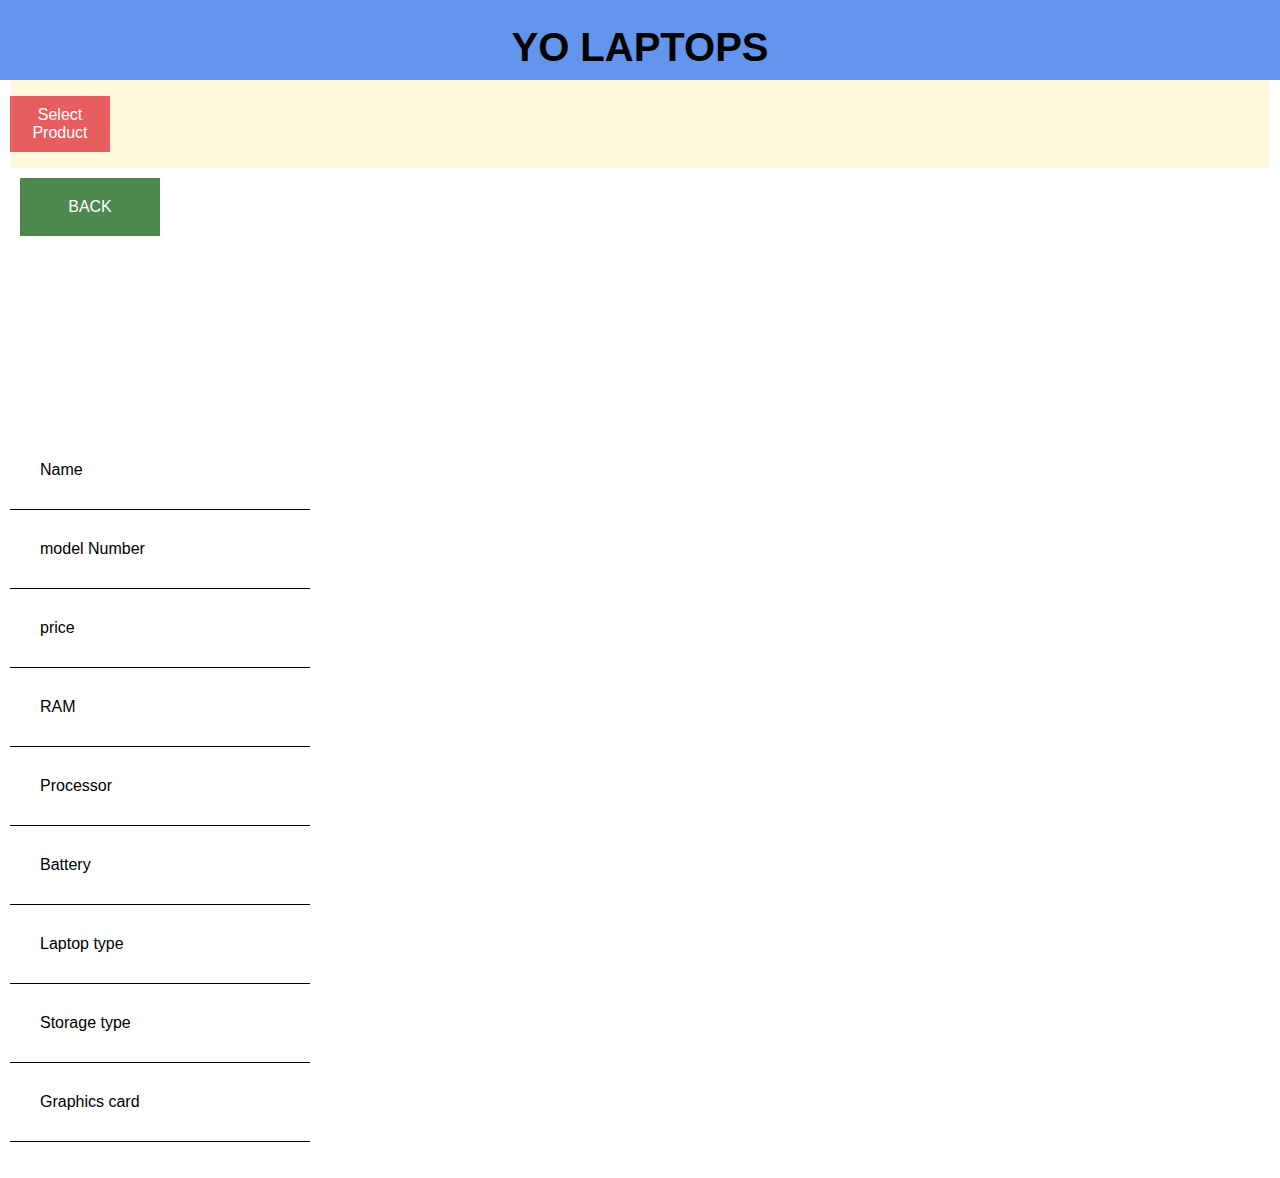
<file: compare.html>
<!DOCTYPE html>
<html lang="en">
<head>
    <meta charset="UTF-8">
    <meta http-equiv="X-UA-Compatible" content="IE=edge">
    <meta name="viewport" content="width=device-width, initial-scale=1.0">
    <title>Compare</title>
    <link href="style.css" type="text/css" rel="stylesheet">
    <link href="compare.css" type="text/css" rel="stylesheet">


</head>
<body>
    <div class="header">
        <div class="logo">YO LAPTOPS</div>
      </div>
    <div id="compare" class="compare">
        <div class="compare1">
            <ul class="dropdown">
                <li><p class="select">Select Product</p>
                    <ul>
                        <li><p>ASUS</p>
                            <ul>
                                <li><p>notebook</p>
                                    <ul>
                                        <li><div class="brand">
                                            <form class="form1" id="f1">
                                                <input type="checkbox" id="sg" name="AS-NT-1" class="check" value="Bat" onclick="ValidateBrandSelection()" >
                                                <label for="bat1"> ASUS NOTEBOOK 1</label><br>
                                                <input type="checkbox" id="gm" name="AS-NT-2" class="check" value="Bat" onclick="ValidateBrandSelection()">
                                                <label for="bat2"> ASUS NOTEBOOK 2</label><br>
                                                <input type="checkbox" id="ss" name="AS-NT-3" class="check" value="Bat" onclick="ValidateBrandSelection()">
                                                <label for="bat3"> ASUS NOTEBOOK 3</label><br>
                                                <input type="checkbox" id="mrf" name="AS-NT-4" class="check" value="Bat" onclick="ValidateBrandSelection()">
                                                <label for="bat4"> ASUS NOTEBOOK 4</label><br><br>
                                              </form>
                                        </div></li>
                                    </ul>
                                </li>
                                <li><p>Gaming</p>
                                    <ul>
                                        <li><div class="brand">
                                            <form class="form1" id="f2">
                                                <input type="checkbox" id="sg" name="AS-GM-1" class="check" value="Bat" onclick="ValidateBrandSelection()" >
                                                <label for="bat1"> ASUS TUF 1</label><br>
                                                <input type="checkbox" id="gm" name="AS-GM-2" class="check" value="Bat" onclick="ValidateBrandSelection()">
                                                <label for="bat2"> ASUS ROG1</label><br>
                                                <input type="checkbox" id="ss" name="AS-GM-3" class="check" value="Bat" onclick="ValidateBrandSelection()">
                                                <label for="bat3"> ASUS ROG2</label><br>
                                                <input type="checkbox" id="ss" name="AS-GM-4" class="check" value="Bat" onclick="ValidateBrandSelection()">
                                                <label for="bat3"> ASUS TUF 2</label><br><br>
                                              </form>
                                        </div></li>

                                    </ul>
                                </li>
                                <li><p>Touchscreen</p>
                                    <ul>
                                        <li><div class="brand">
                                            <form class="form1" id="f3">
                                                <input type="checkbox" id="sg" name="AS-TH-1" class="check" value="Bat" onclick="ValidateBrandSelection()" >
                                                <label for="bat1"> ASUS PRO 1</label><br>
                                                <input type="checkbox" id="gm" name="AS-TH-2" class="check" value="Bat" onclick="ValidateBrandSelection()">
                                                <label for="bat2"> ASUS PRO 2</label><br>
                                                <input type="checkbox" id="ss" name="AS-TH-3" class="check" value="Bat" onclick="ValidateBrandSelection()">
                                                <label for="bat3"> ASUS PRO 3</label><br><br>
                                              </form>
                                        </div></li>

                                    </ul>
                                </li>
                            </ul>
                        </li>
                        <li><p>ACER</p>
                            <ul>
                                <li><p>notebook</p>
                                    <ul>
                                        <li><div class="brand">
                                            <form class="form1" id="f4">
                                                <input type="checkbox" id="sg" name="AC-NT-1" class="check" value="Bat" onclick="ValidateBrandSelection()" >
                                                <label for="bat1"> ACER NOTEBOOK 1</label><br>
                                                <input type="checkbox" id="gm" name="AC-NT-2" class="check" value="Bat" onclick="ValidateBrandSelection()">
                                                <label for="bat2"> ACER NOTEBOOK 2</label><br>
                                                <input type="checkbox" id="ss" name="AC-NT-3" class="check" value="Bat" onclick="ValidateBrandSelection()">
                                                <label for="bat3"> ACER NOTEBOOK 3</label><br><br>
                                              </form>
                                        </div></li>
                                    
                                    </ul>
                                </li>
                                <li><p>Gaming</p>
                                    <ul>
                                        <li><div class="brand">
                                            <form class="form1" id="f5">
                                                <input type="checkbox" id="sg" name="AC-GM-1" class="check" value="Bat" onclick="ValidateBrandSelection()" >
                                                <label for="bat1"> ACER PREDATOR 1</label><br>
                                                <input type="checkbox" id="gm" name="AC-GM-2" class="check" value="Bat" onclick="ValidateBrandSelection()">
                                                <label for="bat2"> ACER PREDATOR 2</label><br>
                                                <input type="checkbox" id="ss" name="AC-GM-3" class="check" value="Bat" onclick="ValidateBrandSelection()">
                                                <label for="bat3"> ACER PREDATOR 3</label><br><br>
                                              </form>
                                        </div></li>
                                        
                                    </ul>
                                </li>
                                <li><p>Touchscreen</p>
                                    <ul>
                                        <li><div class="brand">
                                            <form class="form1" id="f6">
                                                <input type="checkbox" id="sg" name="AC-TH-1" class="check" value="Bat" onclick="ValidateBrandSelection()" >
                                                <label for="bat1"> ACER PRO 1</label><br>
                                                <input type="checkbox" id="gm" name="AC-TH-2" class="check" value="Bat" onclick="ValidateBrandSelection()">
                                                <label for="bat2"> ACER PRO 2</label><br>
                                                <input type="checkbox" id="ss" name="AC-TH-3" class="check" value="Bat" onclick="ValidateBrandSelection()">
                                                <label for="bat3"> ACER PRO 3</label><br><br>
                                              </form>
                                        </div></li>
                                        
                                    </ul>
                                </li>
                            </ul>
                        </li>
                        <li><p>DELL</p>
                            <ul>
                                <li><p>notebook</p>
                                    <ul>
                                        <li><div class="brand">
                                            <form class="form1" id="f7">
                                                <input type="checkbox" id="sg" name="DL-NT-1" class="check" value="Bat" onclick="ValidateBrandSelection()" >
                                                <label for="bat1"> DELL NOTEBOOK 1</label><br>
                                                <input type="checkbox" id="gm" name="DL-NT-3" class="check" value="Bat" onclick="ValidateBrandSelection()">
                                                <label for="bat2"> DELL NOTEBOOK 2</label><br>
                                                <input type="checkbox" id="ss" name="DL-NT-4" class="check" value="Bat" onclick="ValidateBrandSelection()">
                                                <label for="bat3"> DELL NOTEBOOK 3</label><br><br>
                                              </form>
                                        </div></li>
                                        
                                    </ul>
                                </li>
                                <li><p>Gaming</p>
                                    <ul>
                                        <li><div class="brand">
                                            <form class="form1" id="f8">
                                                <input type="checkbox" id="sg" name="DL-GM-1" class="check" value="Bat" onclick="ValidateBrandSelection()" >
                                                <label for="bat1"> DELL GAMING 1</label><br>
                                                <input type="checkbox" id="gm" name="DL-GM-2" class="check" value="Bat" onclick="ValidateBrandSelection()">
                                                <label for="bat2"> DELL GAMING 1</label><br>
                                                <input type="checkbox" id="ss" name="DL-GM-3" class="check" value="Bat" onclick="ValidateBrandSelection()">
                                                <label for="bat3"> DELL GAMING 1</label><br><br>
                                              </form>
                                        </div></li>
                                        
                                    </ul>
                                </li>
                                <li><p>Touchscreen</p>
                                    <ul>
                                        <li><div class="brand">
                                            <form class="form1" id="f9">
                                                <input type="checkbox" id="sg" name="DL-TH-1" class="check" value="Bat" onclick="ValidateBrandSelection()" >
                                                <label for="bat1"> DELL PRO 1</label><br>
                                                <input type="checkbox" id="gm" name="DL-TH-2" class="check" value="Bat" onclick="ValidateBrandSelection()">
                                                <label for="bat2"> DELL PRO 2</label><br>
                                                <input type="checkbox" id="ss" name="DL-TH-3" class="check" value="Bat" onclick="ValidateBrandSelection()">
                                                <label for="bat3"> DELL PRO 3</label><br><br>
                                              </form>
                                        </div></li>
                                        
                                    </ul>
                                </li>
                            </ul>
                        </li>
                        <li><p>HP</p>
                            <ul>
                                <li><p>notebook</p>
                                    <ul>
                                        <li><div class="brand">
                                            <form class="form1" id="f10">
                                                <input type="checkbox" id="sg" name="HP-NT-1" class="check" value="Bat" onclick="ValidateBrandSelection()" >
                                                <label for="bat1"> HP NOTEBOOK 1</label><br>
                                                <input type="checkbox" id="gm" name="HP-NT-2" class="check" value="Bat" onclick="ValidateBrandSelection()">
                                                <label for="bat2"> HP NOTEBOOK 2</label><br>
                                                <input type="checkbox" id="ss" name="HP-NT-3" class="check" value="Bat" onclick="ValidateBrandSelection()">
                                                <label for="bat3"> HP NOTEBOOK 3</label><br>
                                              </form>
                                        </div></li>
                                       
                                    </ul>
                                </li>
                                <li><p>Gaming</p>
                                    <ul>
                                        <li><div class="brand">
                                            <form class="form1" id="f11">
                                                <input type="checkbox" id="sg" name="HP-GM-1" class="check" value="Bat" onclick="ValidateBrandSelection()" >
                                                <label for="bat1"> HP PAVILION 1</label><br>
                                                <input type="checkbox" id="gm" name="HP-GM-2" class="check" value="Bat" onclick="ValidateBrandSelection()">
                                                <label for="bat2"> HP PAVILION 2</label><br>
                                                <input type="checkbox" id="ss" name="AS-NT-3" class="check" value="Bat" onclick="ValidateBrandSelection()">
                                                <label for="bat3"> HP PAVILION 3</label><br><br>
                                              </form>
                                        </div></li>
                                        
                                    </ul>
                                </li>
                                <li><p>Touchscreen</p>
                                    <ul>
                                        <li><div class="brand">
                                            <form class="form1" id="f12">
                                                <input type="checkbox" id="sg" name="HP-TH-1" class="check" value="Bat" onclick="ValidateBrandSelection()" >
                                                <label for="bat1"> HP PROFESSIONAL</label><br>
                                                <input type="checkbox" id="gm" name="HP-TH-2" class="check" value="Bat" onclick="ValidateBrandSelection()">
                                                <label for="bat2"> HP PROFESSIONAL 2</label><br><br>
                                              </form>
                                        </div></li>
                                        
                                    </ul>
                                </li>
                            </ul>
                        </li>
                        <li><p>LENOVO</p>
                            <ul>
                                <li><p>notebook</p>
                                    <ul>
                                        <li><div class="brand">
                                            <form class="form1" id="f13">
                                                <input type="checkbox" id="sg" name="LN-NT-1" class="check" value="Bat" onclick="ValidateBrandSelection()" >
                                                <label for="bat1"> LENOVO NOTEBOOK 1</label><br>
                                                <input type="checkbox" id="gm" name="LN-NT-2" class="check" value="Bat" onclick="ValidateBrandSelection()">
                                                <label for="bat2"> LENOVO NOTEBOOK 2</label><br>
                                                <input type="checkbox" id="ss" name="LN-NT-3" class="check" value="Bat" onclick="ValidateBrandSelection()">
                                                <label for="bat3"> LENOVO NOTEBOOK 3</label><br><br>
                                              </form>
                                        </div></li>
                                        
                                    </ul>
                                </li>
                                <li><p>Gaming</p>
                                    <ul>
                                        <li><div class="brand">
                                            <form class="form1" id="f14">
                                                <input type="checkbox" id="sg" name="LN-GM-1" class="check" value="Bat" onclick="ValidateBrandSelection()" >
                                                <label for="bat1"> LENOVO GAMING 1</label><br>
                                                <input type="checkbox" id="gm" name="LN-GM-2" class="check" value="Bat" onclick="ValidateBrandSelection()">
                                                <label for="bat2"> LENOVO GAMING 1</label><br>
                                                <input type="checkbox" id="ss" name="LN-GM-3" class="check" value="Bat" onclick="ValidateBrandSelection()">
                                                <label for="bat3"> LENOVO GAMING 1</label><br><br>
                                              </form>
                                        </div></li>
                                        
                                    </ul>
                                </li>
                            </ul>
                        </li>
                        <li><p>APPLE</p>
                            <ul>
                                <li><p>MACBOOK</p>
                                    <ul>
                                        <li><div class="brand">
                                            <form class="form1" id="f15">
                                                <input type="checkbox" id="sg" name="MAC-1" class="check" value="Bat" onclick="ValidateBrandSelection()" >
                                                <label for="bat1"> MACBOOK PRO 1</label><br>
                                                <input type="checkbox" id="gm" name="MAC-2" class="check" value="Bat" onclick="ValidateBrandSelection()">
                                                <label for="bat2"> MACBOOK PRO 2</label><br>
                                                <input type="checkbox" id="ss" name="MAC-3" class="check" value="Bat" onclick="ValidateBrandSelection()">
                                                <label for="bat3"> MACBOOK PRO 3</label><br>
                                                <input type="checkbox" id="mrf" name="MAC-4" class="check" value="Bat" onclick="ValidateBrandSelection()">
                                                <label for="bat4"> MACBOOK PRO 4</label><br>
                                                <input type="checkbox" id="ceat" name="MAC-5" class="check"value="Bat" onclick="ValidateBrandSelection()">
                                                <label for="bat5"> MACBOOK PRO 5</label><br>
                                                <input type="checkbox" id="bas" name="MAC-6" class="check" value="Bat" onclick="ValidateBrandSelection()">
                                                <label for="bat6"> MACBOOK PRO 6</label><br><br>
                                              </form>
                                        </div></li>
                                    </ul>
                                </li>
                            </ul>
                        </li>
                    </ul>
                </li>
            </ul>
        </div>
        
    </div>
    <div class="space">
        <div class="space0">
            <div class="back"><a href="./index.html">BACK</a></div>
            <div class="noimg"></div>
            <div class="lapName"> Name</div>
            <div class="lapName"> model Number</div>
            <div class="lapName"> price</div>
            <div class="lapName"> RAM</div>
            <div class="lapName"> Processor</div>
            <div class="lapName"> Battery</div>
            <div class="lapName"> Laptop type</div>
            <div class="lapName"> Storage type</div>
            <div class="lapName"> Graphics card</div>

        </div>
        <div class="space1" id="space1"></div>
    </div> 
    <script src="compare.js"></script>
</body>
</html>
</file>
<file: style.css>
.header{
    background-color:cornflowerblue;
    height: 80px;
    position: fixed;
    z-index: 10; 
    left: 0;
    top: 0%;
    width: 100%;
}
.logo{
    text-align: center;
    padding: 25px;
    font-family:Verdana, Geneva, Tahoma, sans-serif;
    font-size:xx-large;
    font-weight: bold;
    font-size: 40px;
}
body{
  background-color: #fff;  
} 
.navbar{
    margin-top: 80px;
    display: flex;
    background-color: #fff;  
    position: fixed;
    z-index: 8; 
    left: 0;
    top: 0%;
    width: 100%;
    height:80px
}
.topdisplay{
    margin-top: 200px;
}
.lhs-navbar{
    flex: 1;
}
.center-navbar{
    flex: 2;
}
.rhs-navbar{
    flex:1;
}
.rhs-navbar > {
    display: flex;
}
.home,.brand{
    padding: 10px;
    font-weight: bolder ;
}
.comparePage{
    margin-top: 25px;
    text-align: center;
    
}
.comparePage > a{
    padding: 10px;
    text-decoration: none;
    color: black;
    font-weight: bolder;
}

.search-container{
    display: flex;
}
.search-container > img{
    width: 20px;
    height: 20px;
    margin-top: 25px;
    margin-left: 10px;
}
.search-box{
    border: none;
    border-bottom: 0.1px solid black;
    margin: 5px 0px;
    width: 95%;
    background: transparent;
    height: 50px;
    font-weight: 500;
    transition: .5s;
}
.display1{
    margin-top: 20px;
    margin-left: 50px;

}
.display2{
    padding: 20px;
}
.product-type{
    text-align: center;
    margin-top: 30px;
    font-weight: bolder;
    color: black;
    font-family: Arial, Helvetica, sans-serif;
}
.product-type > p{
    font-size: 30px;
}
.category{
    display: flex;
    padding: 30px;
    width: 50%;
    color: darkorange;
    font-family: Arial, Helvetica, sans-serif;
}
.category > li{
    padding-right: 20px ;
}
.nav:hover{
    cursor: pointer;
}

.pic{
    height: 215px;
    width: 250px;
}
.name {
    color: black;
    padding: 10px;
    text-align: center;
    font-family: Arial, Helvetica, sans-serif;
}
.name3{
    color: black;
    padding: 10px;
    text-align: center;
    font-family: Arial, Helvetica, sans-serif;
    max-width: 150px;
}
.show-data{
    width: 100%;
    object-fit: contain;
    min-height: 350px;
    max-height: 400px;
    margin-right: 10px;
    transition: transform 450ms;
    margin-left: 10px;
    margin-bottom: 20px;
}
.show-data > button, .details > button{
    margin-top: 20px;
    padding: 5px;
}
.show-data2{    
    margin-left: 10px;
    margin-right: 10px;
    margin-top: 15px;
    margin-bottom: 50px;
    float: left;
    object-fit: contain;
    min-height: 350px;
    max-height: 400px;
    transition: transform 450ms;
    border-radius: 2%;  
}
.details{
    text-align: center;
}
.content{
    margin-top: 10px;
    display: flex;
    overflow-y: hidden;
    overflow-x: scroll;
    padding: 20px;
}
.show-data:hover{
    transform: scale(1.04);
}
.show-data2:hover{
    transform: scale(1.04);
}
.content::-webkit-scrollbar{
    display: none;
}


@media only screen and (max-width: 450px) {
  .navbar{
    display: block;
    background-color: white;
    height: 200px;
  }
  .lhs-navbar{
      margin-left: 100px;
  }
  .rhs-navbar{
      width: 100%
  }
  .search-box{
      width: 80%;
      margin-top: 5px;
      margin-left: 30px;
      margin-bottom: 10px;
  }
  .show-data2{
      margin-left: 10px;
      margin-right: 10px;
      margin-top: 0px;
      padding-bottom: 10px;
  }
  .name3{
      width: 120px;
  }
  .pic{
    height: 140px;
    width: 140px;
  }
  .topdisplay{
      margin-top: 350px;
  }
}
</file>
<file: compare.css>
.space{
    display: flex;
}
.space1{
    display: flex;
    background-color: #fff;
    
    width: 100%;
    height: 1000px;
}
.space0{
  background-color: #fff ;
}

body {
    font-family: sans-serif;
    margin: 0;
    padding: 10px;
  }
.compare{
  margin-top: 70px;
  display: flex;
  width: 100%;
  background-color:cornsilk
}

.back{
  background-color: darkkhaki;
  margin: 10px;
  width: 100px;
  padding: 20px;
  text-align: center;
  background-color: rgb(78, 136, 78);
}
.back > a{
  color:#fff;
  text-decoration: none;
}

.Lap-Data{
  width: 100%;
  object-fit: contain;
  min-height: 350px;
  max-height: 400px;
  margin-right: 10px;
  margin-left: 10px;
  margin-bottom: 20px;
}

.pic2{
  width: 300px;
  height: 260px;
}
.noimg{
  width: 300px;
  height: 185px;
  background-color:#fff;
}
.name2{
  padding: 20px 0 23px 0;
  border-bottom: 1px solid black;
}
.lapName{
  padding: 30px;
  border-bottom: 1px solid black;
}


.dropdown {
  margin-left: 0px;
  padding: 0;
  list-style: none;
  width: 100px;
  background-color: rgb(231, 94, 94);
} 

.dropdown li {
  position: relative;
}

.dropdown li p {
  color: #ffffff;
  text-align: center;
  text-decoration: none;
  display: block;
  padding: 10px;
}

.dropdown li ul {
  position: absolute;
  top: 100%;
  margin: 0;
  padding: 0;
  list-style: none;
  display: none;
  line-height: normal;
  background-color: #333;
}

.dropdown li ul li p {
  text-align: left;
  color: #cccccc;
  font-size: 14px;
  padding: 10px;
  display: block;
  white-space: nowrap;
}
.brand{
  width: 250px;
}
.form1{
  padding: 20px;
}
.form1 label{
  color: white;
  width: 150px;
}
.dropdown li ul li p:hover {
  background-color: rgb(231, 94, 94);
  color: #ffffff;
}

.dropdown li ul li ul {
  left: 100%;
  top: 0;
}

ul li:hover>p {
  background-color: rgb(231, 94, 94);
  color: #ffffff;
}

ul li:hover>ul {
  display: block;
}
 
@media only screen and (max-width: 450px) {
  .space0{
     width: 110px;
  }
  .pic2{
    width: 60px;
    height: 60px;
  }
  .noimg{
    width: 50px;
    height: 20px;
  }
  .back{
    width: 50px;
  }
  .lapName{
    padding: 25px;
  }
  .name2{
    padding-bottom: 10pxpx;
  }
}
</file>
